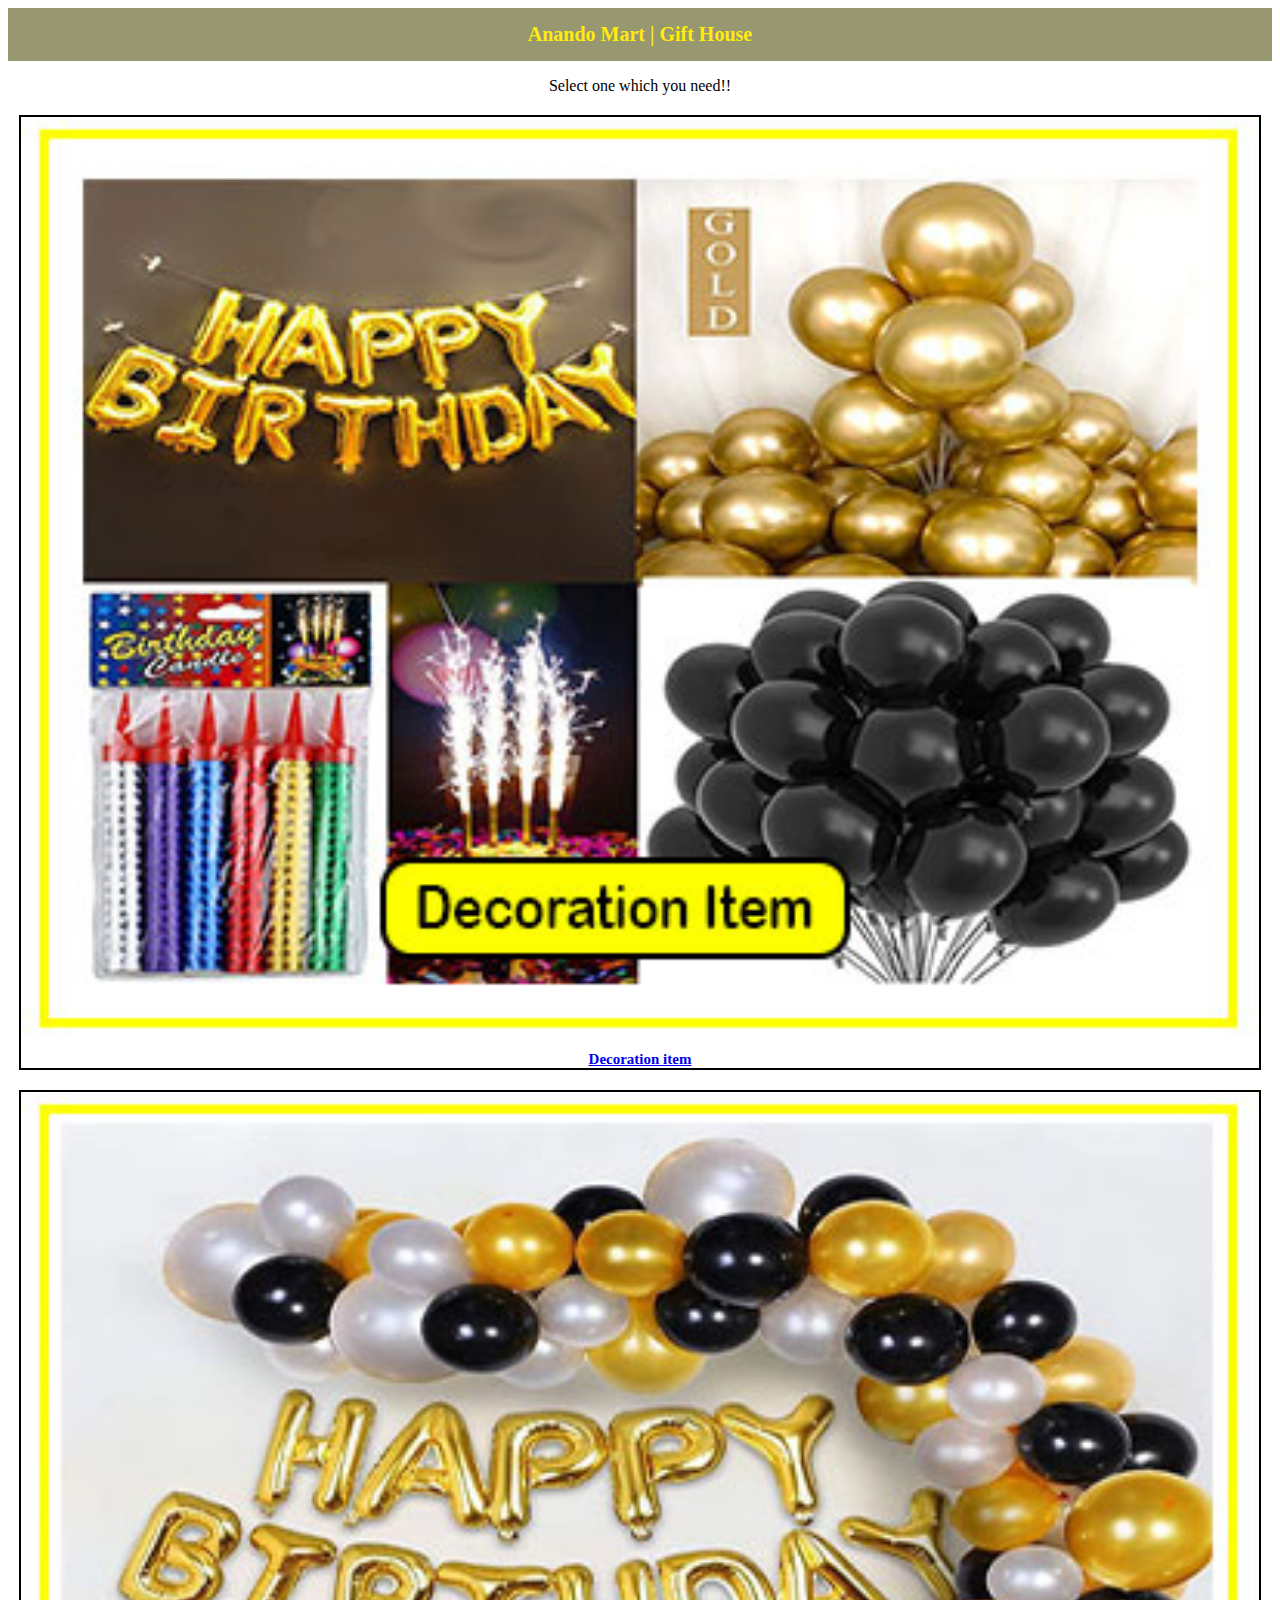
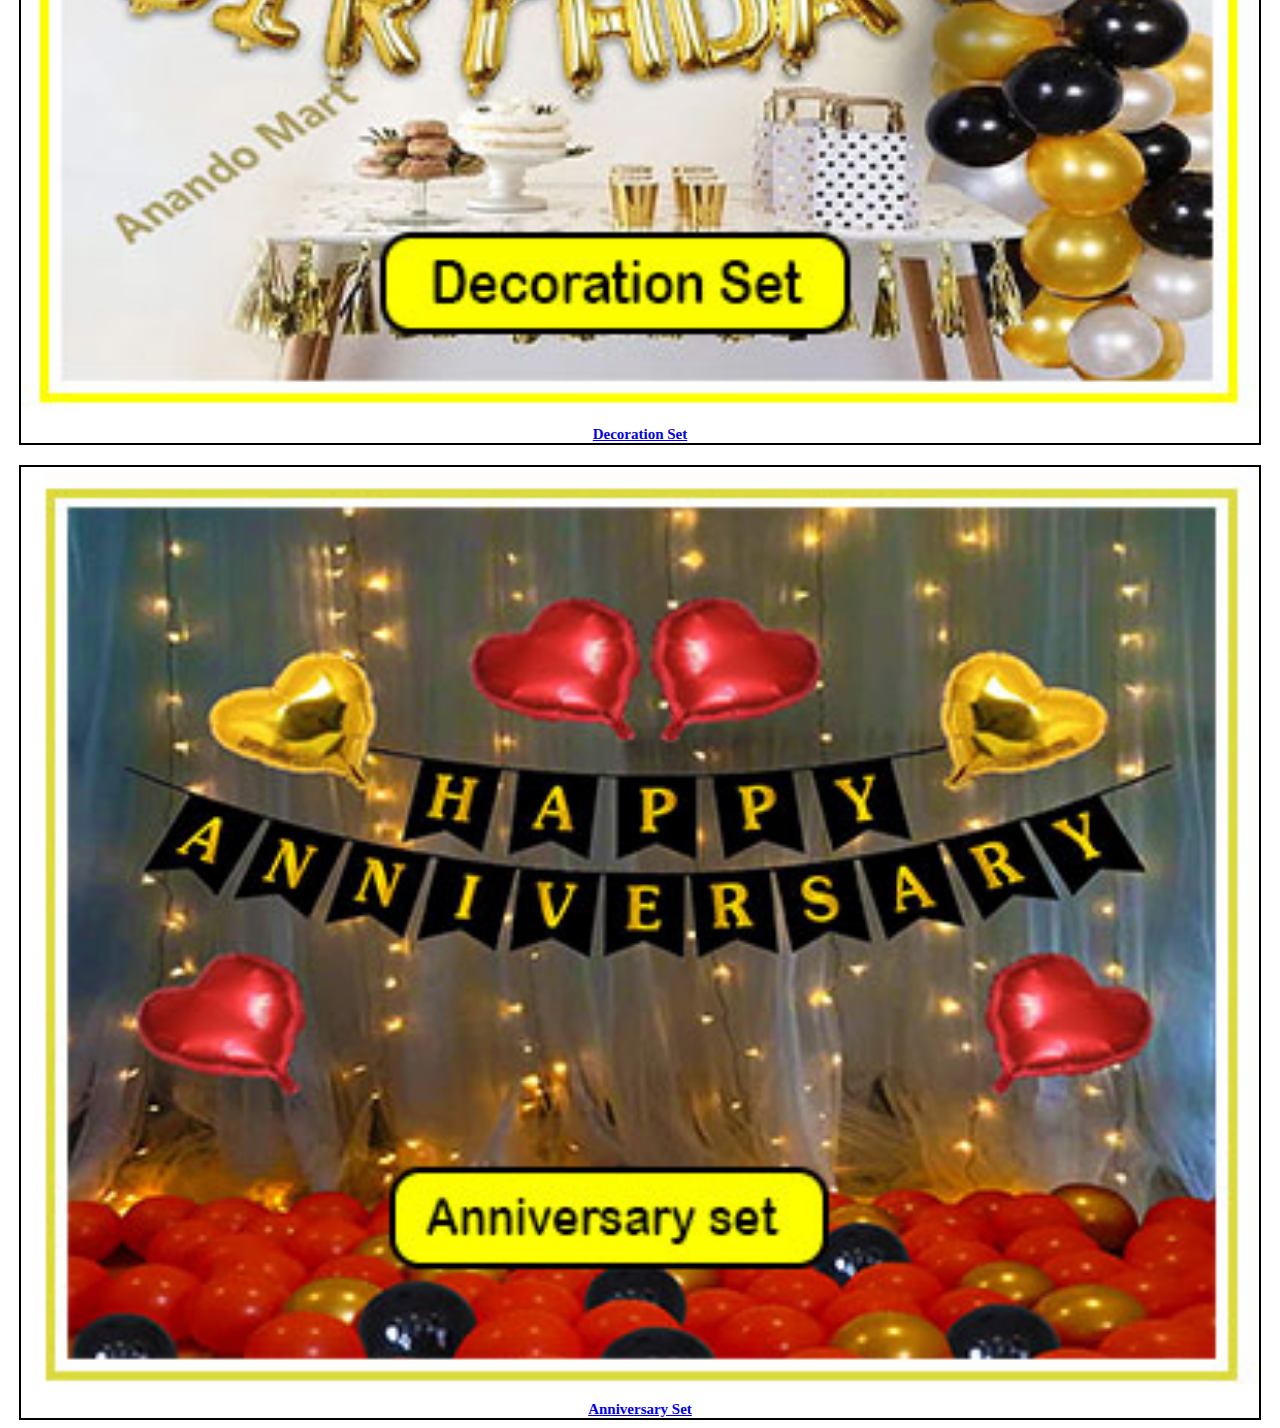
<file: index.html>
<!DOCTYPE html>
<html lang="en">
<head>
    <meta charset="UTF-8">
    <meta http-equiv="X-UA-Compatible" content="IE=edge">
    <meta name="viewport" content="width=device-width, initial-scale=1.0">
    <title>Anando Mart | Gift House</title>

    <link rel="stylesheet" href="style.css">
</head>
<body>
    

    <section class="headerSection">
        <header>
            <b>Anando Mart | Gift House</b>
        </header>
        <p class="tit">Select one which you need!!</p>
    </section>

    <section class="gallerySection">
        <a href="item.html">
            <div class="singleGallery">
                <div class="galleryImg">
                    <img src="home-page-img/decorationItem.jpg" alt="">
                </div>
                <div class="galleryTitle">
                    <small>Decoration item</small>
                </div>
            </div>
        </a>
    </section>

    <!--------------- DECORATION SET || ITEM --------------->

    <section class="gallerySection">
        <a href="set.html">
            <div class="singleGallery">
                <div class="galleryImg">
                    <img src="home-page-img/decorationSet.jpg" alt="">
                </div>
                <div class="galleryTitle">
                    <small>Decoration Set</small>
                </div>
            </div>
        </a>
    </section>

    <!--------------- AANIVERSARY SET --------------->

    <section class="gallerySection">
        <a href="avs.html">
            <div class="singleGallery">
                <div class="galleryImg">
                    <img src="home-page-img/anvs.jpg" alt="">
                </div>
                <div class="galleryTitle">
                    <small>Anniversary Set</small>
                </div>
            </div>
        </a>
    </section>

</body>
</html>
</file>
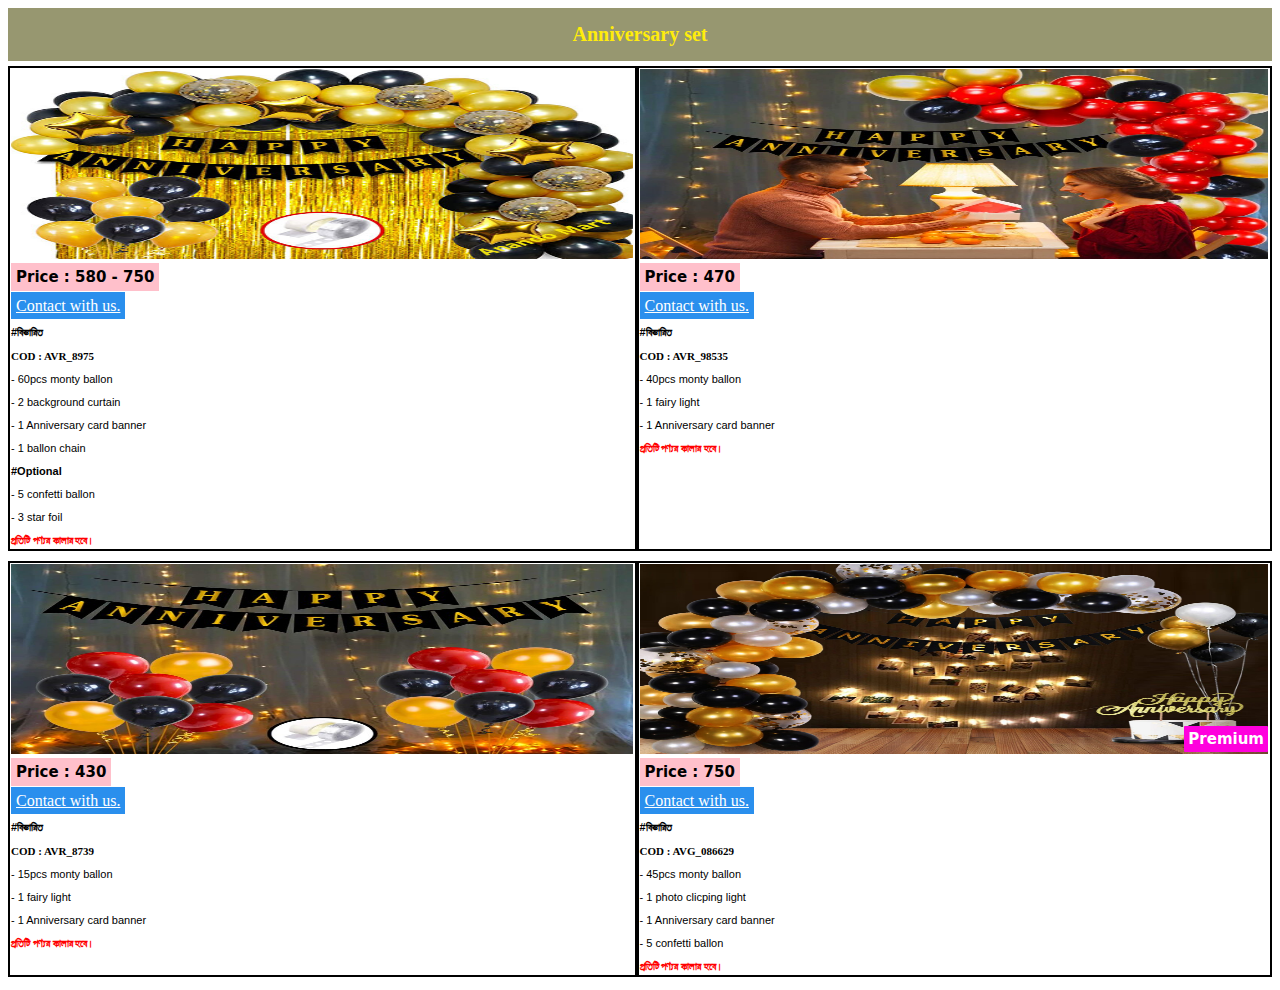
<file: avs.html>
<!DOCTYPE html>
<html lang="en">
<head>
    <meta charset="UTF-8">
    <meta http-equiv="X-UA-Compatible" content="IE=edge">
    <meta name="viewport" content="width=device-width, initial-scale=1.0">
    <title>Anniversary set</title>

    <link rel="stylesheet" href="style.css">
</head>
<body>
    

    <section class="itemHead">
        <header><b>Anniversary set</b></header>
    </section>

    <section class="itemProductArea">

        <div class="singleProduct"> <!-- COPY -->
            <div class="productImg">
                <img src="product-img/AVR_8975.jpg" alt=""> <!--- IMG HERE --->
            </div>
            <div class="productDetails">
                <div class="priceRange">
                    <b>Price : 580 - 750</b>
                    <div class="contactBox">
                        <a href="https://www.facebook.com/anandoOnlineShopping" class="contact">Contact with us.</a>
                    </div>
                </div>
                    <div class="detailsArea">
                    <p><b>#বিস্তারিত</b></p> <!-- NO -->


                    <b class="cod">COD : AVR_8975</b> <!-- SKU -->
                    <p>- 60pcs monty ballon</p>
                    <p>- 2 background curtain</p>
                    <p>- 1 Anniversary card banner</p>
                    <p>- 1 ballon chain</p>
                    <p><b>#Optional</b></p>
                    <p>- 5 confetti ballon</p>
                    <p>- 3 star foil</p>


                    <b class="red">প্রতিটি পণ্যর কালার হবে।</b><!-- NO -->
                </div>
            </div>
        </div>
        <div class="singleProduct"> <!-- COPY -->
            <div class="productImg">
                <img src="product-img/AVR_98535.jpg" alt=""> <!--- IMG HERE --->
            </div>
            <div class="productDetails">
                <div class="priceRange">
                    <b>Price : 470</b>
                    <div class="contactBox">
                        <a href="https://www.facebook.com/anandoOnlineShopping" class="contact">Contact with us.</a>
                    </div>
                </div>
                    <div class="detailsArea">
                    <p><b>#বিস্তারিত</b></p> <!-- NO -->


                    <b class="cod">COD : AVR_98535</b> <!-- SKU -->
                    <p>- 40pcs monty ballon</p>
                    <p>- 1 fairy light</p>
                    <p>- 1 Anniversary card banner</p>
                    <!-- <p><b>#Optional</b></p> -->


                    <b class="red">প্রতিটি পণ্যর কালার হবে।</b><!-- NO -->
                </div>
            </div>
        </div>
        <div class="singleProduct"> <!-- COPY -->
            <div class="productImg">
                <img src="product-img/AVR_8739.jpg" alt=""> <!--- IMG HERE --->
            </div>
            <div class="productDetails">
                <div class="priceRange">
                    <b>Price : 430</b>
                    <!-- <div class="prm">
                        <b class="pr">Premium</b>
                    </div> -->
                    <div class="contactBox">
                        <a href="https://www.facebook.com/anandoOnlineShopping" class="contact">Contact with us.</a>
                    </div>
                </div>
                    <div class="detailsArea">
                    <p><b>#বিস্তারিত</b></p> <!-- NO -->


                    <b class="cod">COD : AVR_8739</b> <!-- SKU -->
                    <p>- 15pcs monty ballon</p>
                    <p>- 1 fairy light</p>
                    <p>- 1 Anniversary card banner</p>
                    <!-- <p><b>#Optional</b></p> -->


                    <b class="red">প্রতিটি পণ্যর কালার হবে।</b><!-- NO -->
                </div>
            </div>
        </div>
        <div class="singleProduct"> <!-- COPY -->
            <div class="productImg">
                <img src="product-img/AVG_086629.jpg" alt=""> <!--- IMG HERE --->
            </div>
            <div class="productDetails">
                <div class="priceRange">
                    <b>Price : 750</b>
                    <div class="prm">
                        <b class="pr">Premium</b>
                    </div>
                    <div class="contactBox">
                        <a href="https://www.facebook.com/anandoOnlineShopping" class="contact">Contact with us.</a>
                    </div>
                </div>
                    <div class="detailsArea">
                    <p><b>#বিস্তারিত</b></p> <!-- NO -->


                    <b class="cod">COD : AVG_086629</b> <!-- SKU -->
                    <p>- 45pcs monty ballon</p>
                    <p>- 1 photo clicping light</p>
                    <p>- 1 Anniversary card banner</p>
                    <p>- 5 confetti ballon</p>
                    <!-- <p><b>#Optional</b></p> -->


                    <b class="red">প্রতিটি পণ্যর কালার হবে।</b><!-- NO -->
                </div>
            </div>
        </div>
        
        


        <!----------- DONT TOUC ----------->
    </section>


</body>
</html>
</file>
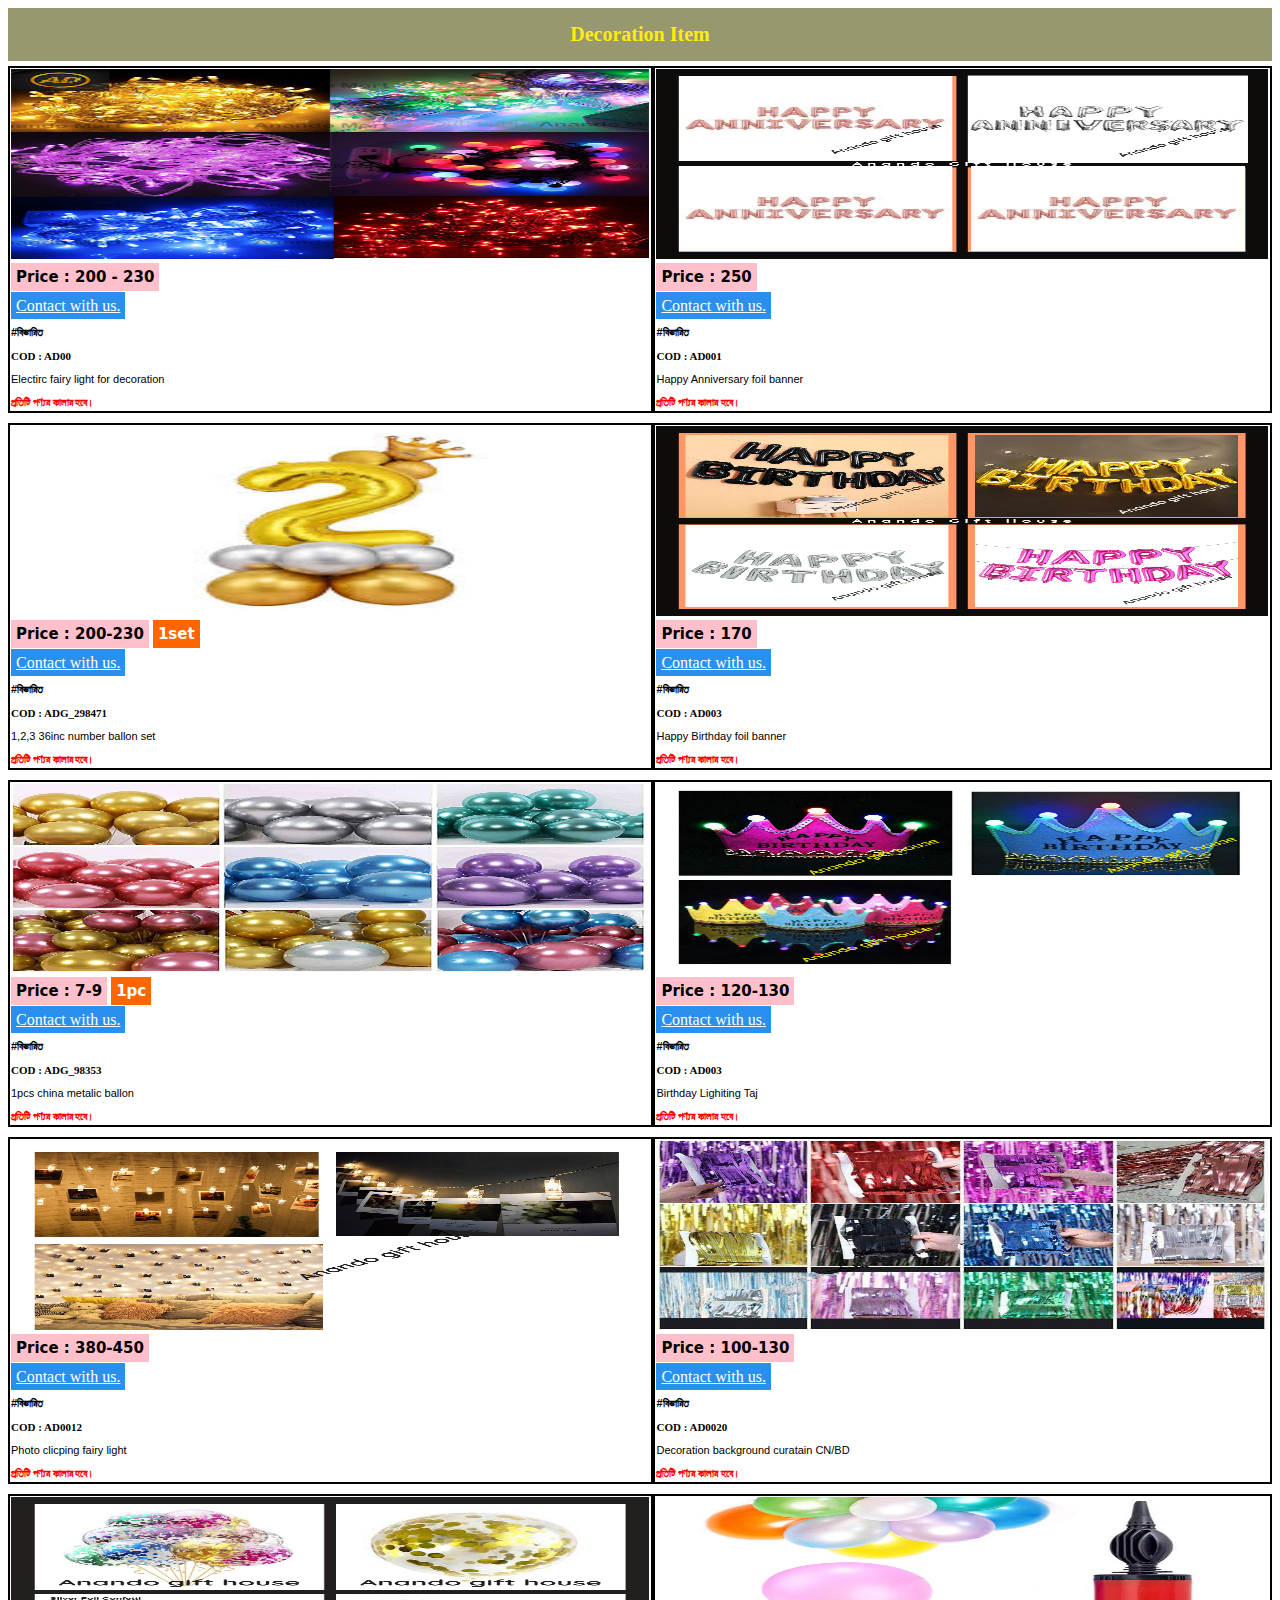
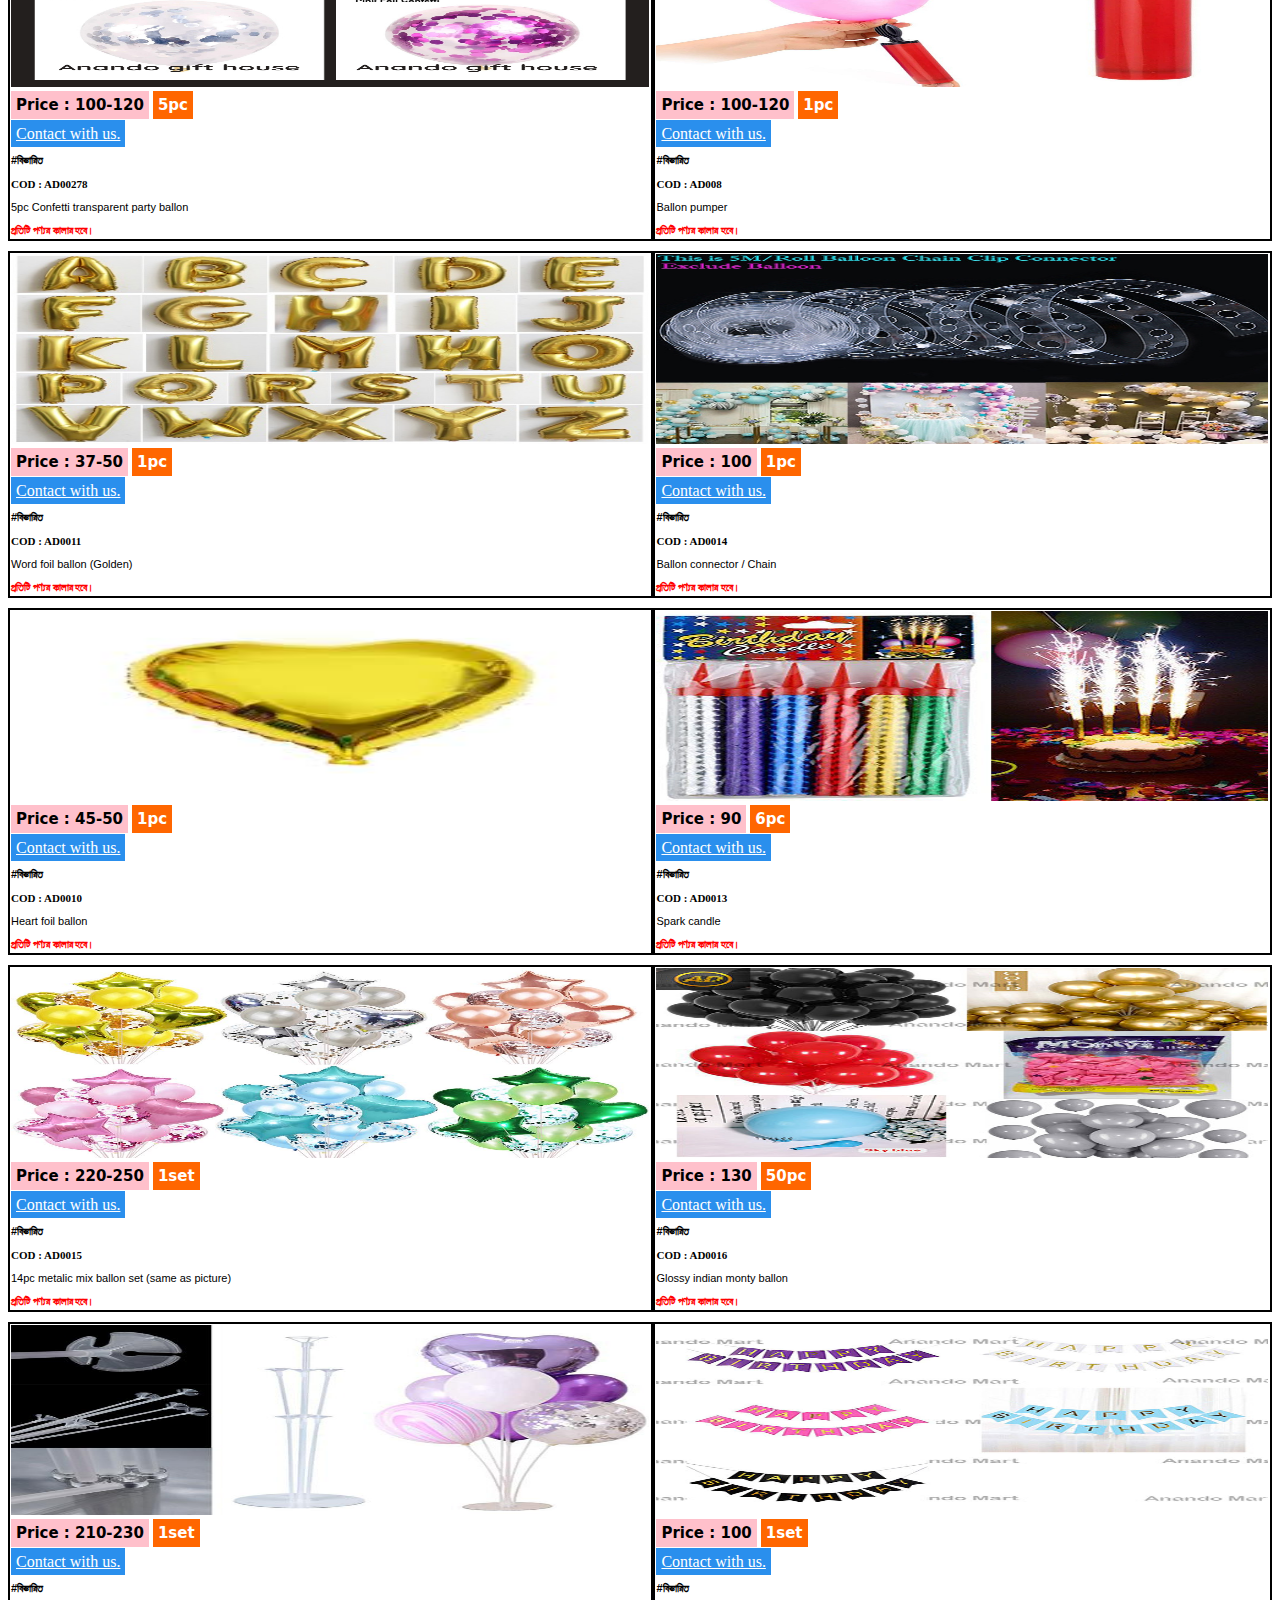
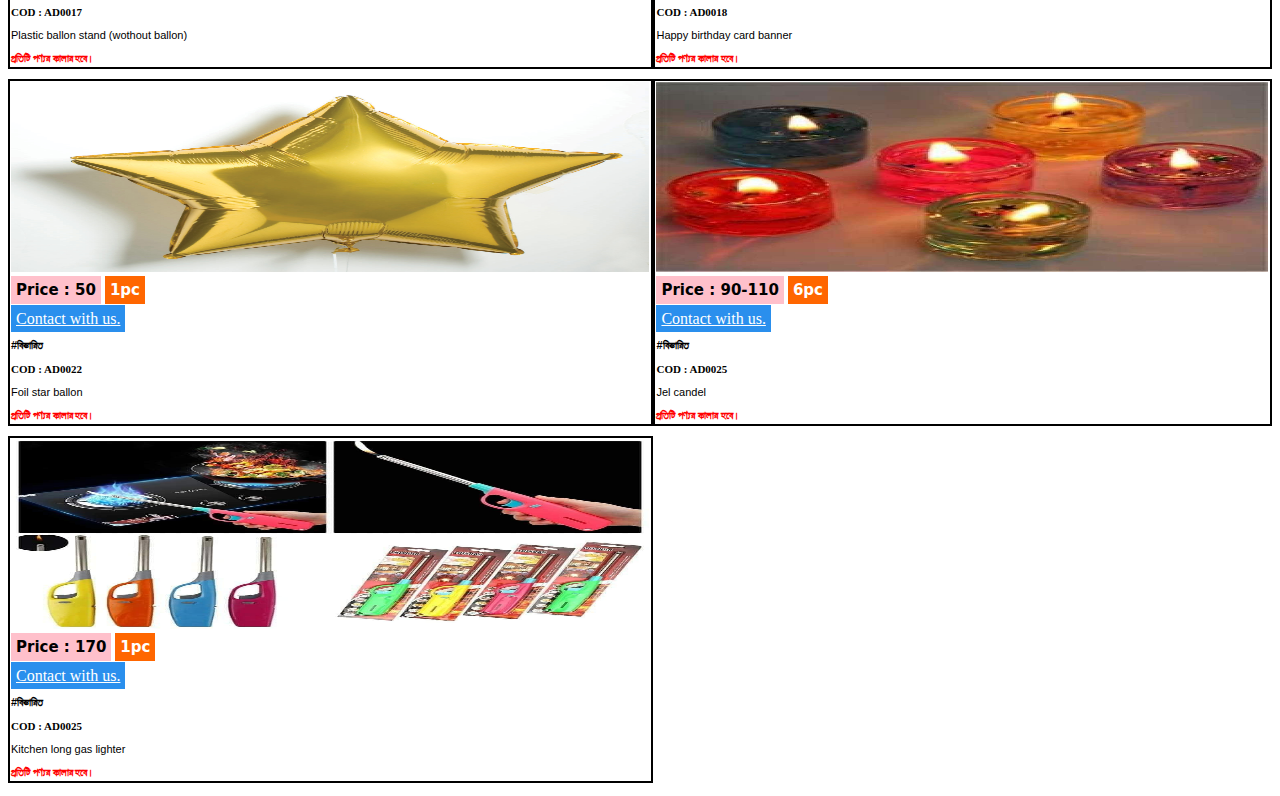
<file: item.html>
<!DOCTYPE html>
<html lang="en">
<head>
    <meta charset="UTF-8">
    <meta http-equiv="X-UA-Compatible" content="IE=edge">
    <meta name="viewport" content="width=device-width, initial-scale=1.0">
    <title>Decoration item</title>

    <link rel="stylesheet" href="style.css">
</head>
<body>
    

    <section class="itemHead">
        <header><b>Decoration Item</b></header>
    </section>

    <section class="itemProductArea">

        <div class="singleProduct"> <!-- COPY -->
            <div class="productImg">
                <img src="product-img/AD00.jpg" alt=""> <!--- IMG HERE --->
            </div>
            <div class="productDetails">
                <div class="priceRange">
                    <b>Price : 200 - 230</b>
                    <div class="contactBox">
                        <a href="https://www.facebook.com/anandoOnlineShopping" class="contact">Contact with us.</a>
                    </div>
                </div>
                    <div class="detailsArea">
                    <p><b>#বিস্তারিত</b></p> <!-- NO -->


                    <b class="cod">COD : AD00</b> <!-- SKU -->
                    <p>Electirc fairy light for decoration</p>


                    <b class="red">প্রতিটি পণ্যর কালার হবে।</b><!-- NO -->
                </div>
            </div>
        </div>
        <div class="singleProduct"> <!-- COPY -->
            <div class="productImg">
                <img src="product-img/AD001.jpg" alt=""> <!--- IMG HERE --->
            </div>
            <div class="productDetails">
                <div class="priceRange">
                    <b>Price : 250</b>
                    <div class="contactBox">
                        <a href="https://www.facebook.com/anandoOnlineShopping" class="contact">Contact with us.</a>
                    </div>
                </div>
                    <div class="detailsArea">
                    <p><b>#বিস্তারিত</b></p> <!-- NO -->


                    <b class="cod">COD : AD001</b> <!-- SKU -->
                    <p>Happy Anniversary foil banner</p>


                    <b class="red">প্রতিটি পণ্যর কালার হবে।</b><!-- NO -->
                </div>
            </div>
        </div>
        <div class="singleProduct"> <!-- COPY -->
            <div class="productImg">
                <img src="product-img/ADG_298471.jpg" alt=""> <!--- IMG HERE --->
            </div>
            <div class="productDetails">
                <div class="priceRange">
                    <b>Price : 200-230</b>

                    <b class="qtt">1set</b> <!-- QUNTITY -->

                    <div class="contactBox">
                        <a href="https://www.facebook.com/anandoOnlineShopping" class="contact">Contact with us.</a>
                    </div>
                </div>
                    <div class="detailsArea">
                    <p><b>#বিস্তারিত</b></p> <!-- NO -->


                    <b class="cod">COD : ADG_298471</b> <!-- SKU -->
                    <p>1,2,3 36inc number ballon set</p>


                    <b class="red">প্রতিটি পণ্যর কালার হবে।</b><!-- NO -->
                </div>
            </div>
        </div>
        <div class="singleProduct"> <!-- COPY -->
            <div class="productImg">
                <img src="product-img/AD003.jpg" alt=""> <!--- IMG HERE --->
            </div>
            <div class="productDetails">
                <div class="priceRange">
                    <b>Price : 170</b>
                    <div class="contactBox">
                        <a href="https://www.facebook.com/anandoOnlineShopping" class="contact">Contact with us.</a>
                    </div>
                </div>
                    <div class="detailsArea">
                    <p><b>#বিস্তারিত</b></p> <!-- NO -->


                    <b class="cod">COD : AD003</b> <!-- SKU -->
                    <p>Happy Birthday foil banner</p>


                    <b class="red">প্রতিটি পণ্যর কালার হবে।</b><!-- NO -->
                </div>
            </div>
        </div>
        <div class="singleProduct"> <!-- COPY -->
            <div class="productImg">
                <img src="product-img/ADG_98353.png" alt=""> <!--- IMG HERE --->
            </div>
            <div class="productDetails">
                <div class="priceRange">
                    <b>Price : 7-9</b>

                    <b class="qtt">1pc</b> <!-- QUNTITY -->

                    <div class="contactBox">
                        <a href="https://www.facebook.com/anandoOnlineShopping" class="contact">Contact with us.</a>
                    </div>
                </div>
                    <div class="detailsArea">
                    <p><b>#বিস্তারিত</b></p> <!-- NO -->


                    <b class="cod">COD : ADG_98353</b> <!-- SKU -->
                    <p>1pcs china metalic ballon</p>


                    <b class="red">প্রতিটি পণ্যর কালার হবে।</b><!-- NO -->
                </div>
            </div>
        </div>
        <div class="singleProduct"> <!-- COPY -->
            <div class="productImg">
                <img src="product-img/AD009.jpg" alt=""> <!--- IMG HERE --->
            </div>
            <div class="productDetails">
                <div class="priceRange">
                    <b>Price : 120-130</b>
                    <div class="contactBox">
                        <a href="https://www.facebook.com/anandoOnlineShopping" class="contact">Contact with us.</a>
                    </div>
                </div>
                    <div class="detailsArea">
                    <p><b>#বিস্তারিত</b></p> <!-- NO -->


                    <b class="cod">COD : AD003</b> <!-- SKU -->
                    <p>Birthday Lighiting Taj</p>


                    <b class="red">প্রতিটি পণ্যর কালার হবে।</b><!-- NO -->
                </div>
            </div>
        </div>
        <div class="singleProduct"> <!-- COPY -->
            <div class="productImg">
                <img src="product-img/AD0012.jpg" alt=""> <!--- IMG HERE --->
            </div>
            <div class="productDetails">
                <div class="priceRange">
                    <b>Price : 380-450</b>
                    <div class="contactBox">
                        <a href="https://www.facebook.com/anandoOnlineShopping" class="contact">Contact with us.</a>
                    </div>
                </div>
                    <div class="detailsArea">
                    <p><b>#বিস্তারিত</b></p> <!-- NO -->


                    <b class="cod">COD : AD0012</b> <!-- SKU -->
                    <p>Photo clicping fairy light</p>


                    <b class="red">প্রতিটি পণ্যর কালার হবে।</b><!-- NO -->
                </div>
            </div>
        </div>
        <div class="singleProduct"> <!-- COPY -->
            <div class="productImg">
                <img src="product-img/AD0020.jpg" alt=""> <!--- IMG HERE --->
            </div>
            <div class="productDetails">
                <div class="priceRange">
                    <b>Price : 100-130</b>
                    <div class="contactBox">
                        <a href="https://www.facebook.com/anandoOnlineShopping" class="contact">Contact with us.</a>
                    </div>
                </div>
                    <div class="detailsArea">
                    <p><b>#বিস্তারিত</b></p> <!-- NO -->


                    <b class="cod">COD : AD0020</b> <!-- SKU -->
                    <p>Decoration background curatain CN/BD</p>


                    <b class="red">প্রতিটি পণ্যর কালার হবে।</b><!-- NO -->
                </div>
            </div>
        </div>
        <div class="singleProduct"> <!-- COPY -->
            <div class="productImg">
                <img src="product-img/AD00278.jpg" alt=""> <!--- IMG HERE --->
            </div>
            <div class="productDetails">
                <div class="priceRange">
                    <b>Price : 100-120</b>

                    <b class="qtt">5pc</b> <!-- QUNTITY -->

                    <div class="contactBox">
                        <a href="https://www.facebook.com/anandoOnlineShopping" class="contact">Contact with us.</a>
                    </div>
                </div>
                    <div class="detailsArea">
                    <p><b>#বিস্তারিত</b></p> <!-- NO -->


                    <b class="cod">COD : AD00278</b> <!-- SKU -->
                    <p>5pc Confetti transparent party ballon</p>


                    <b class="red">প্রতিটি পণ্যর কালার হবে।</b><!-- NO -->
                </div>
            </div>
        </div>
        <div class="singleProduct"> <!-- COPY -->
            <div class="productImg">
                <img src="product-img/AD008.jpg" alt=""> <!--- IMG HERE --->
            </div>
            <div class="productDetails">
                <div class="priceRange">
                    <b>Price : 100-120</b>

                    <b class="qtt">1pc</b> <!-- QUNTITY -->

                    <div class="contactBox">
                        <a href="https://www.facebook.com/anandoOnlineShopping" class="contact">Contact with us.</a>
                    </div>
                </div>
                    <div class="detailsArea">
                    <p><b>#বিস্তারিত</b></p> <!-- NO -->


                    <b class="cod">COD : AD008</b> <!-- SKU -->
                    <p>Ballon pumper</p>


                    <b class="red">প্রতিটি পণ্যর কালার হবে।</b><!-- NO -->
                </div>
            </div>
        </div>
        <div class="singleProduct"> <!-- COPY -->
            <div class="productImg">
                <img src="product-img/AD0011.jpg" alt=""> <!--- IMG HERE --->
            </div>
            <div class="productDetails">
                <div class="priceRange">
                    <b>Price : 37-50</b>

                    <b class="qtt">1pc</b> <!-- QUNTITY -->

                    <div class="contactBox">
                        <a href="https://www.facebook.com/anandoOnlineShopping" class="contact">Contact with us.</a>
                    </div>
                </div>
                    <div class="detailsArea">
                    <p><b>#বিস্তারিত</b></p> <!-- NO -->


                    <b class="cod">COD : AD0011</b> <!-- SKU -->
                    <p>Word foil ballon (Golden)</p>


                    <b class="red">প্রতিটি পণ্যর কালার হবে।</b><!-- NO -->
                </div>
            </div>
        </div>
        <div class="singleProduct"> <!-- COPY -->
            <div class="productImg">
                <img src="product-img/AD0014.jpg" alt=""> <!--- IMG HERE --->
            </div>
            <div class="productDetails">
                <div class="priceRange">
                    <b>Price : 100</b>

                    <b class="qtt">1pc</b> <!-- QUNTITY -->

                    <div class="contactBox">
                        <a href="https://www.facebook.com/anandoOnlineShopping" class="contact">Contact with us.</a>
                    </div>
                </div>
                    <div class="detailsArea">
                    <p><b>#বিস্তারিত</b></p> <!-- NO -->


                    <b class="cod">COD : AD0014</b> <!-- SKU -->
                    <p>Ballon connector / Chain</p>


                    <b class="red">প্রতিটি পণ্যর কালার হবে।</b><!-- NO -->
                </div>
            </div>
        </div>
        <div class="singleProduct"> <!-- COPY -->
            <div class="productImg">
                <img src="product-img/AD0010.jfif" alt=""> <!--- IMG HERE --->
            </div>
            <div class="productDetails">
                <div class="priceRange">
                    <b>Price : 45-50</b>

                    <b class="qtt">1pc</b> <!-- QUNTITY -->

                    <div class="contactBox">
                        <a href="https://www.facebook.com/anandoOnlineShopping" class="contact">Contact with us.</a>
                    </div>
                </div>
                    <div class="detailsArea">
                    <p><b>#বিস্তারিত</b></p> <!-- NO -->


                    <b class="cod">COD : AD0010</b> <!-- SKU -->
                    <p>Heart foil ballon</p>


                    <b class="red">প্রতিটি পণ্যর কালার হবে।</b><!-- NO -->
                </div>
            </div>
        </div>
        <div class="singleProduct"> <!-- COPY -->
            <div class="productImg">
                <img src="product-img/AD0013.jpg" alt=""> <!--- IMG HERE --->
            </div>
            <div class="productDetails">
                <div class="priceRange">
                    <b>Price : 90</b>

                    <b class="qtt">6pc</b> <!-- QUNTITY -->

                    <div class="contactBox">
                        <a href="https://www.facebook.com/anandoOnlineShopping" class="contact">Contact with us.</a>
                    </div>
                </div>
                    <div class="detailsArea">
                    <p><b>#বিস্তারিত</b></p> <!-- NO -->


                    <b class="cod">COD : AD0013</b> <!-- SKU -->
                    <p>Spark candle</p>


                    <b class="red">প্রতিটি পণ্যর কালার হবে।</b><!-- NO -->
                </div>
            </div>
        </div>
        <div class="singleProduct"> <!-- COPY -->
            <div class="productImg">
                <img src="product-img/AD0015.jpeg" alt=""> <!--- IMG HERE --->
            </div>
            <div class="productDetails">
                <div class="priceRange">
                    <b>Price : 220-250</b>

                    <b class="qtt">1set</b> <!-- QUNTITY -->

                    <div class="contactBox">
                        <a href="https://www.facebook.com/anandoOnlineShopping" class="contact">Contact with us.</a>
                    </div>
                </div>
                    <div class="detailsArea">
                    <p><b>#বিস্তারিত</b></p> <!-- NO -->


                    <b class="cod">COD : AD0015</b> <!-- SKU -->
                    <p>14pc metalic mix ballon set (same as picture)</p>


                    <b class="red">প্রতিটি পণ্যর কালার হবে।</b><!-- NO -->
                </div>
            </div>
        </div>
        <div class="singleProduct"> <!-- COPY -->
            <div class="productImg">
                <img src="product-img/AD0016.jpg" alt=""> <!--- IMG HERE --->
            </div>
            <div class="productDetails">
                <div class="priceRange">
                    <b>Price : 130</b>

                    <b class="qtt">50pc</b> <!-- QUNTITY -->

                    <div class="contactBox">
                        <a href="https://www.facebook.com/anandoOnlineShopping" class="contact">Contact with us.</a>
                    </div>
                </div>
                    <div class="detailsArea">
                    <p><b>#বিস্তারিত</b></p> <!-- NO -->


                    <b class="cod">COD : AD0016</b> <!-- SKU -->
                    <p>Glossy indian monty ballon</p>


                    <b class="red">প্রতিটি পণ্যর কালার হবে।</b><!-- NO -->
                </div>
            </div>
        </div>
        <div class="singleProduct"> <!-- COPY -->
            <div class="productImg">
                <img src="product-img/AD0017.jpg" alt=""> <!--- IMG HERE --->
            </div>
            <div class="productDetails">
                <div class="priceRange">
                    <b>Price : 210-230</b>

                    <b class="qtt">1set</b> <!-- QUNTITY -->

                    <div class="contactBox">
                        <a href="https://www.facebook.com/anandoOnlineShopping" class="contact">Contact with us.</a>
                    </div>
                </div>
                    <div class="detailsArea">
                    <p><b>#বিস্তারিত</b></p> <!-- NO -->


                    <b class="cod">COD : AD0017</b> <!-- SKU -->
                    <p>Plastic ballon stand (wothout ballon)</p>


                    <b class="red">প্রতিটি পণ্যর কালার হবে।</b><!-- NO -->
                </div>
            </div>
        </div>
        <div class="singleProduct"> <!-- COPY -->
            <div class="productImg">
                <img src="product-img/AD0018.jpg" alt=""> <!--- IMG HERE --->
            </div>
            <div class="productDetails">
                <div class="priceRange">
                    <b>Price : 100</b>

                    <b class="qtt">1set</b> <!-- QUNTITY -->

                    <div class="contactBox">
                        <a href="https://www.facebook.com/anandoOnlineShopping" class="contact">Contact with us.</a>
                    </div>
                </div>
                    <div class="detailsArea">
                    <p><b>#বিস্তারিত</b></p> <!-- NO -->


                    <b class="cod">COD : AD0018</b> <!-- SKU -->
                    <p>Happy birthday card banner</p>


                    <b class="red">প্রতিটি পণ্যর কালার হবে।</b><!-- NO -->
                </div>
            </div>
        </div>
        <div class="singleProduct"> <!-- COPY -->
            <div class="productImg">
                <img src="product-img/AD0022.jpg" alt=""> <!--- IMG HERE --->
            </div>
            <div class="productDetails">
                <div class="priceRange">
                    <b>Price : 50</b>

                    <b class="qtt">1pc</b> <!-- QUNTITY -->

                    <div class="contactBox">
                        <a href="https://www.facebook.com/anandoOnlineShopping" class="contact">Contact with us.</a>
                    </div>
                </div>
                    <div class="detailsArea">
                    <p><b>#বিস্তারিত</b></p> <!-- NO -->


                    <b class="cod">COD : AD0022</b> <!-- SKU -->
                    <p>Foil star ballon</p>


                    <b class="red">প্রতিটি পণ্যর কালার হবে।</b><!-- NO -->
                </div>
            </div>
        </div>
        <div class="singleProduct"> <!-- COPY -->
            <div class="productImg">
                <img src="product-img/AD0025.jpg" alt=""> <!--- IMG HERE --->
            </div>
            <div class="productDetails">
                <div class="priceRange">
                    <b>Price : 90-110</b>

                    <b class="qtt">6pc</b> <!-- QUNTITY -->

                    <div class="contactBox">
                        <a href="https://www.facebook.com/anandoOnlineShopping" class="contact">Contact with us.</a>
                    </div>
                </div>
                    <div class="detailsArea">
                    <p><b>#বিস্তারিত</b></p> <!-- NO -->


                    <b class="cod">COD : AD0025</b> <!-- SKU -->
                    <p>Jel candel</p>


                    <b class="red">প্রতিটি পণ্যর কালার হবে।</b><!-- NO -->
                </div>
            </div>
        </div>
        <div class="singleProduct"> <!-- COPY -->
            <div class="productImg">
                <img src="product-img/AD0024.jpg" alt=""> <!--- IMG HERE --->
            </div>
            <div class="productDetails">
                <div class="priceRange">
                    <b>Price : 170</b>

                    <b class="qtt">1pc</b> <!-- QUNTITY -->

                    <div class="contactBox">
                        <a href="https://www.facebook.com/anandoOnlineShopping" class="contact">Contact with us.</a>
                    </div>
                </div>
                    <div class="detailsArea">
                    <p><b>#বিস্তারিত</b></p> <!-- NO -->


                    <b class="cod">COD : AD0025</b> <!-- SKU -->
                    <p>Kitchen long gas lighter</p>


                    <b class="red">প্রতিটি পণ্যর কালার হবে।</b><!-- NO -->
                </div>
            </div>
        </div>
        
        


        <!----------- DONT TOUC ----------->
    </section>


</body>
</html>
</file>
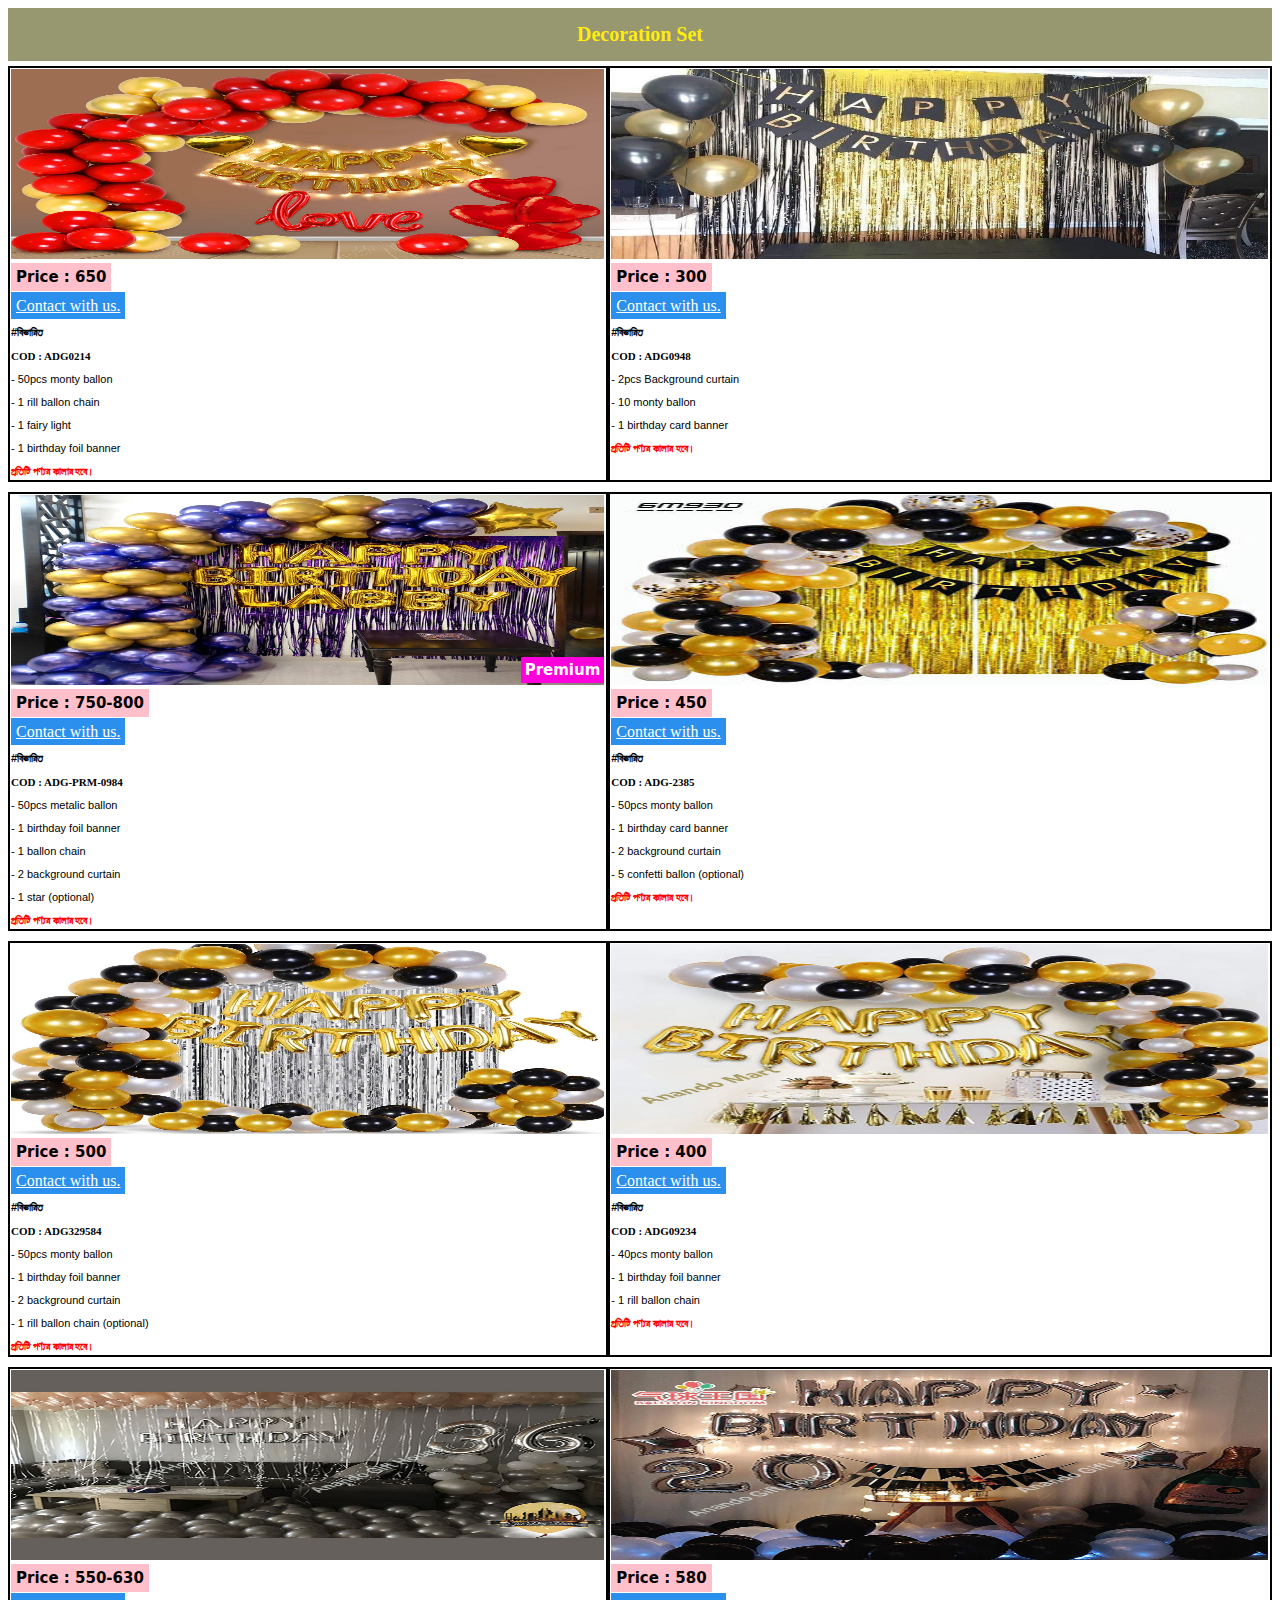
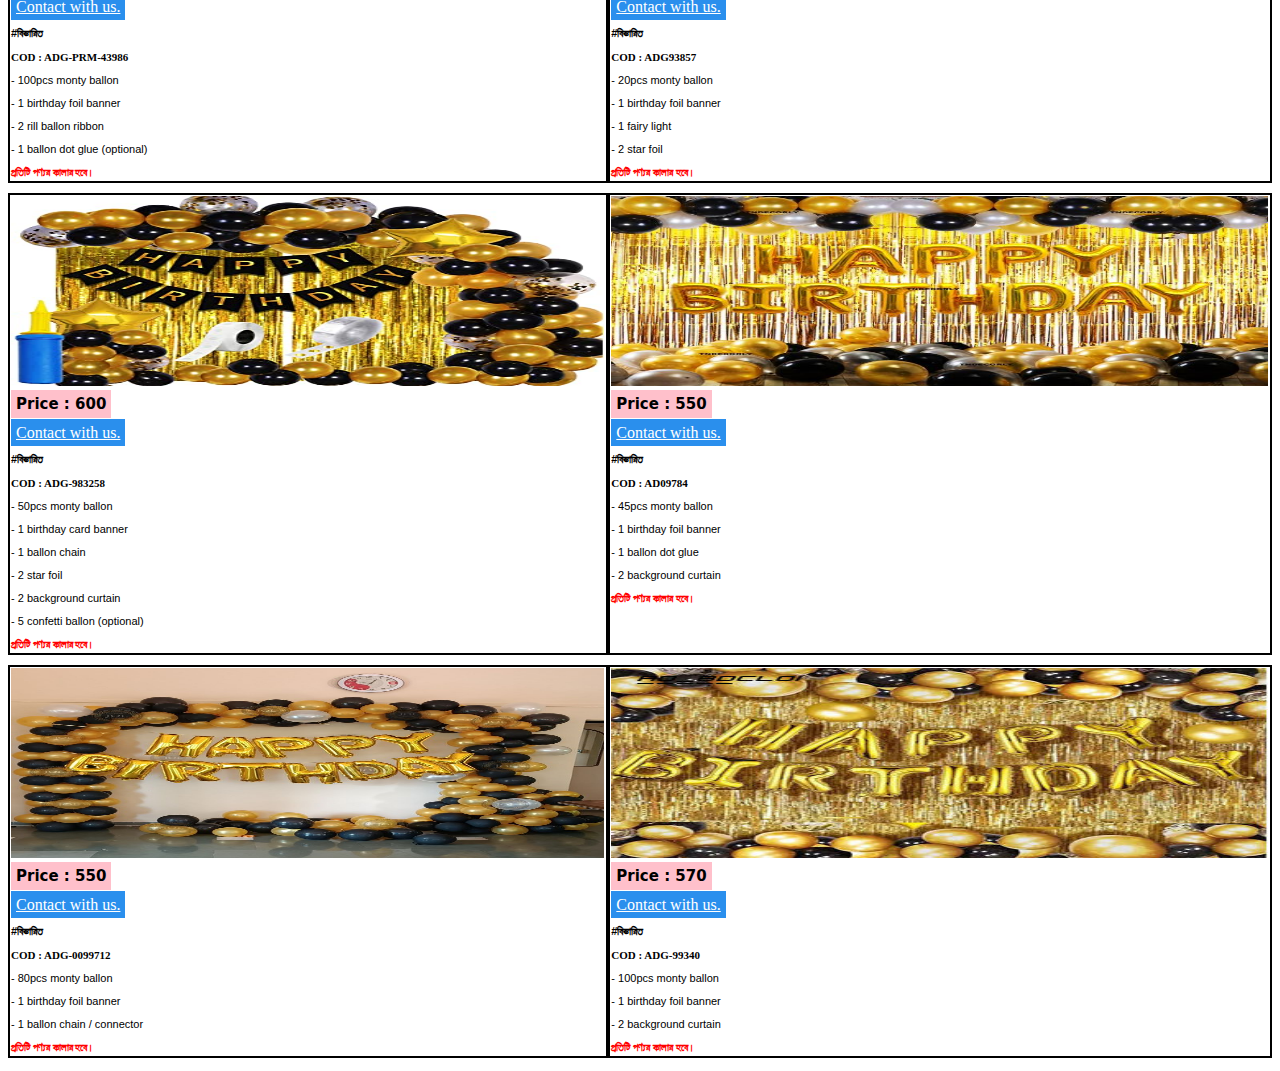
<file: set.html>
<!DOCTYPE html>
<html lang="en">
<head>
    <meta charset="UTF-8">
    <meta http-equiv="X-UA-Compatible" content="IE=edge">
    <meta name="viewport" content="width=device-width, initial-scale=1.0">
    <title>Decoration item</title>

    <link rel="stylesheet" href="style.css">
</head>
<body>
    

    <section class="itemHead">
        <header><b>Decoration Set</b></header>
    </section>

    <section class="itemProductArea">

        <div class="singleProduct"> <!-- COPY -->
            <div class="productImg">
                <img src="product-img/ADG0214.jpg" alt=""> <!--- IMG HERE --->
            </div>
            <div class="productDetails">
                <div class="priceRange">
                    <b>Price : 650</b>

                    <!-- <div class="prm">
                        <b class="pr">Premium</b>
                    </div> -->

                    <div class="contactBox">
                        <a href="https://www.facebook.com/anandoOnlineShopping" class="contact">Contact with us.</a>
                    </div>
                </div>
                    <div class="detailsArea">
                    <p><b>#বিস্তারিত</b></p> <!-- NO -->


                    <b class="cod">COD : ADG0214</b> <!-- SKU -->
                    <p>- 50pcs monty ballon</p>
                    <p>- 1 rill ballon chain</p>
                    <p>- 1 fairy light</p>
                    <p>- 1 birthday foil banner</p>


                    <b class="red">প্রতিটি পণ্যর কালার হবে।</b><!-- NO -->
                </div>
            </div>
        </div>
        <div class="singleProduct"> <!-- COPY -->
            <div class="productImg">
                <img src="product-img/ADG0948.jpg" alt=""> <!--- IMG HERE --->
            </div>
            <div class="productDetails">
                <div class="priceRange">
                    <b>Price : 300</b>

                    <!-- <div class="prm">
                        <b class="pr">Premium</b>
                    </div> -->

                    <div class="contactBox">
                        <a href="https://www.facebook.com/anandoOnlineShopping" class="contact">Contact with us.</a>
                    </div>
                </div>
                    <div class="detailsArea">
                    <p><b>#বিস্তারিত</b></p> <!-- NO -->


                    <b class="cod">COD : ADG0948</b> <!-- SKU -->
                    <p>- 2pcs Background curtain</p>
                    <p>- 10 monty ballon</p>
                    <p>- 1 birthday card banner</p>


                    <b class="red">প্রতিটি পণ্যর কালার হবে।</b><!-- NO -->
                </div>
            </div>
        </div>
        <div class="singleProduct"> <!-- COPY -->
            <div class="productImg">
                <img src="product-img/ADG-PRM-0984.jpg" alt=""> <!--- IMG HERE --->
            </div>
            <div class="productDetails">
                <div class="priceRange">
                    <b>Price : 750-800</b>
                    
                    <div class="prm">
                        <b class="pr">Premium</b>
                    </div>

                    <div class="contactBox">
                        <a href="https://www.facebook.com/anandoOnlineShopping" class="contact">Contact with us.</a>
                    </div>
                </div>
                    <div class="detailsArea">
                    <p><b>#বিস্তারিত</b></p> <!-- NO -->


                    <b class="cod">COD : ADG-PRM-0984</b> <!-- SKU -->
                    <p>- 50pcs metalic ballon</p>
                    <p>- 1 birthday foil banner</p>
                    <p>- 1 ballon chain</p>
                    <p>- 2 background curtain</p>
                    <p>- 1 star (optional)</p>


                    <b class="red">প্রতিটি পণ্যর কালার হবে।</b><!-- NO -->
                </div>
            </div>
        </div>
        <div class="singleProduct"> <!-- COPY -->
            <div class="productImg">
                <img src="product-img/ADG-2385.jpg" alt=""> <!--- IMG HERE --->
            </div>
            <div class="productDetails">
                <div class="priceRange">
                    <b>Price : 450</b>
                    
                    <!-- <div class="prm">
                        <b class="pr">Premium</b>
                    </div> -->

                    <div class="contactBox">
                        <a href="https://www.facebook.com/anandoOnlineShopping" class="contact">Contact with us.</a>
                    </div>
                </div>
                    <div class="detailsArea">
                    <p><b>#বিস্তারিত</b></p> <!-- NO -->


                    <b class="cod">COD : ADG-2385</b> <!-- SKU -->
                    <p>- 50pcs monty ballon</p>
                    <p>- 1 birthday card banner</p>
                    <p>- 2 background curtain</p>
                    <p>- 5 confetti ballon (optional)</p>


                    <b class="red">প্রতিটি পণ্যর কালার হবে।</b><!-- NO -->
                </div>
            </div>
        </div>
        <div class="singleProduct"> <!-- COPY -->
            <div class="productImg">
                <img src="product-img/ADG329584.jpg" alt=""> <!--- IMG HERE --->
            </div>
            <div class="productDetails">
                <div class="priceRange">
                    <b>Price : 500</b>
                    
                    <!-- <div class="prm">
                        <b class="pr">Premium</b>
                    </div> -->

                    <div class="contactBox">
                        <a href="https://www.facebook.com/anandoOnlineShopping" class="contact">Contact with us.</a>
                    </div>
                </div>
                    <div class="detailsArea">
                    <p><b>#বিস্তারিত</b></p> <!-- NO -->


                    <b class="cod">COD : ADG329584</b> <!-- SKU -->
                    <p>- 50pcs monty ballon</p>
                    <p>- 1 birthday foil banner</p>
                    <p>- 2 background curtain</p>
                    <p>- 1 rill ballon chain (optional)</p>


                    <b class="red">প্রতিটি পণ্যর কালার হবে।</b><!-- NO -->
                </div>
            </div>
        </div>
        <div class="singleProduct"> <!-- COPY -->
            <div class="productImg">
                <img src="product-img/ADG09234.jpg" alt=""> <!--- IMG HERE --->
            </div>
            <div class="productDetails">
                <div class="priceRange">
                    <b>Price : 400</b>
                    
                    <!-- <div class="prm">
                        <b class="pr">Premium</b>
                    </div> -->

                    <div class="contactBox">
                        <a href="https://www.facebook.com/anandoOnlineShopping" class="contact">Contact with us.</a>
                    </div>
                </div>
                    <div class="detailsArea">
                    <p><b>#বিস্তারিত</b></p> <!-- NO -->


                    <b class="cod">COD : ADG09234</b> <!-- SKU -->
                    <p>- 40pcs monty ballon</p>
                    <p>- 1 birthday foil banner</p>
                    <p>- 1 rill ballon chain</p>


                    <b class="red">প্রতিটি পণ্যর কালার হবে।</b><!-- NO -->
                </div>
            </div>
        </div>
        <div class="singleProduct"> <!-- COPY -->
            <div class="productImg">
                <img src="product-img/ADG-PRM-43986.jpg" alt=""> <!--- IMG HERE --->
            </div>
            <div class="productDetails">
                <div class="priceRange">
                    <b>Price : 550-630</b>
                    
                    <!-- <div class="prm">
                        <b class="pr">Premium</b>
                    </div> -->

                    <div class="contactBox">
                        <a href="https://www.facebook.com/anandoOnlineShopping" class="contact">Contact with us.</a>
                    </div>
                </div>
                    <div class="detailsArea">
                    <p><b>#বিস্তারিত</b></p> <!-- NO -->


                    <b class="cod">COD : ADG-PRM-43986</b> <!-- SKU -->
                    <p>- 100pcs monty ballon</p>
                    <p>- 1 birthday foil banner</p>
                    <p>- 2 rill ballon ribbon</p>
                    <p>- 1 ballon dot glue (optional)</p>


                    <b class="red">প্রতিটি পণ্যর কালার হবে।</b><!-- NO -->
                </div>
            </div>
        </div>
        <div class="singleProduct"> <!-- COPY -->
            <div class="productImg">
                <img src="product-img/ADG93857.jpg" alt=""> <!--- IMG HERE --->
            </div>
            <div class="productDetails">
                <div class="priceRange">
                    <b>Price : 580</b>
                    
                    <!-- <div class="prm">
                        <b class="pr">Premium</b>
                    </div> -->

                    <div class="contactBox">
                        <a href="https://www.facebook.com/anandoOnlineShopping" class="contact">Contact with us.</a>
                    </div>
                </div>
                    <div class="detailsArea">
                    <p><b>#বিস্তারিত</b></p> <!-- NO -->


                    <b class="cod">COD : ADG93857</b> <!-- SKU -->
                    <p>- 20pcs monty ballon</p>
                    <p>- 1 birthday foil banner</p>
                    <p>- 1 fairy light</p>
                    <p>- 2 star foil</p>


                    <b class="red">প্রতিটি পণ্যর কালার হবে।</b><!-- NO -->
                </div>
            </div>
        </div>
        <div class="singleProduct"> <!-- COPY -->
            <div class="productImg">
                <img src="product-img/ADG-983258.jpg" alt=""> <!--- IMG HERE --->
            </div>
            <div class="productDetails">
                <div class="priceRange">
                    <b>Price : 600</b>
                    
                    <!-- <div class="prm">
                        <b class="pr">Premium</b>
                    </div> -->

                    <div class="contactBox">
                        <a href="https://www.facebook.com/anandoOnlineShopping" class="contact">Contact with us.</a>
                    </div>
                </div>
                    <div class="detailsArea">
                    <p><b>#বিস্তারিত</b></p> <!-- NO -->


                    <b class="cod">COD : ADG-983258</b> <!-- SKU -->
                    <p>- 50pcs monty ballon</p>
                    <p>- 1 birthday card banner</p>
                    <p>- 1 ballon chain</p>
                    <p>- 2 star foil</p>
                    <p>- 2 background curtain</p>
                    <p>- 5 confetti ballon (optional)</p>


                    <b class="red">প্রতিটি পণ্যর কালার হবে।</b><!-- NO -->
                </div>
            </div>
        </div>
        <div class="singleProduct"> <!-- COPY -->
            <div class="productImg">
                <img src="product-img/AD09784.jpeg" alt=""> <!--- IMG HERE --->
            </div>
            <div class="productDetails">
                <div class="priceRange">
                    <b>Price : 550</b>
                    
                    <!-- <div class="prm">
                        <b class="pr">Premium</b>
                    </div> -->

                    <div class="contactBox">
                        <a href="https://www.facebook.com/anandoOnlineShopping" class="contact">Contact with us.</a>
                    </div>
                </div>
                    <div class="detailsArea">
                    <p><b>#বিস্তারিত</b></p> <!-- NO -->


                    <b class="cod">COD : AD09784</b> <!-- SKU -->
                    <p>- 45pcs monty ballon</p>
                    <p>- 1 birthday foil banner</p>
                    <p>- 1 ballon dot glue</p>
                    <p>- 2 background curtain</p>


                    <b class="red">প্রতিটি পণ্যর কালার হবে।</b><!-- NO -->
                </div>
            </div>
        </div>
        <div class="singleProduct"> <!-- COPY -->
            <div class="productImg">
                <img src="product-img/ADG-0099712.jpg" alt=""> <!--- IMG HERE --->
            </div>
            <div class="productDetails">
                <div class="priceRange">
                    <b>Price : 550</b>
                    
                    <!-- <div class="prm">
                        <b class="pr">Premium</b>
                    </div> -->

                    <div class="contactBox">
                        <a href="https://www.facebook.com/anandoOnlineShopping" class="contact">Contact with us.</a>
                    </div>
                </div>
                    <div class="detailsArea">
                    <p><b>#বিস্তারিত</b></p> <!-- NO -->


                    <b class="cod">COD : ADG-0099712</b> <!-- SKU -->
                    <p>- 80pcs monty ballon</p>
                    <p>- 1 birthday foil banner</p>
                    <p>- 1 ballon chain / connector</p>


                    <b class="red">প্রতিটি পণ্যর কালার হবে।</b><!-- NO -->
                </div>
            </div>
        </div>
        <div class="singleProduct"> <!-- COPY -->
            <div class="productImg">
                <img src="product-img/ADG-99340.jpg" alt=""> <!--- IMG HERE --->
            </div>
            <div class="productDetails">
                <div class="priceRange">
                    <b>Price : 570</b>
                    
                    <!-- <div class="prm">
                        <b class="pr">Premium</b>
                    </div> -->

                    <div class="contactBox">
                        <a href="https://www.facebook.com/anandoOnlineShopping" class="contact">Contact with us.</a>
                    </div>
                </div>
                    <div class="detailsArea">
                    <p><b>#বিস্তারিত</b></p> <!-- NO -->


                    <b class="cod">COD : ADG-99340</b> <!-- SKU -->
                    <p>- 100pcs monty ballon</p>
                    <p>- 1 birthday foil banner</p>
                    <p>- 2 background curtain</p>


                    <b class="red">প্রতিটি পণ্যর কালার হবে।</b><!-- NO -->
                </div>
            </div>
        </div>
        
        


        <!----------- DONT TOUC ----------->
    </section>


</body>
</html>
</file>
<file: style.css>
header {
    background: #979770;
    text-align: center;
    padding: 15px;
    font-size: 20px;
    font-family: cursive;
    color: #ffec0b;
}

img{
    width: 100%;
    height: auto;
}
.headerSection{
    margin: auto !important;
    text-align: center;
}
.singleGallery{
    margin-top: 20px !important;
    margin-bottom: 20px;
    width: 98%;
    border: 2px solid black;
    margin: auto;
}
.galleryTitle{
    text-align: center;
    font-weight: bold;
}
.galleryTitle small{
    font-size: 15px;
}



/* ############## END HOME PAGE ############## */



/* DECORATION SET */

.itemProductArea{
    display: grid;
    grid-template-columns: auto auto;
}
.singleProduct{
    margin: 5px 0px 5px 0;
    border: 2px solid black;
    padding: 1px 2px 2px 1px;
}
.singleProduct img{
    height: 190px;
}
.priceRange{
    margin-bottom: 3px;
    margin-top: 5px;
    display: block;
}
.priceRange b{
    background: pink;
    padding: 5px;
    font-family: system-ui;
    font-size: 15px;
}
.contact{
    background: #2A8FED;
    padding: 5px;
    text-align: end !important;
    color: white;
}
.contactBox{
    display: block;
    margin-top: 11px;
}
.detailsArea{
    font-size: 11px;
}
.red{
    color: red;
}
.detailsArea p {
    font-family: 'Trebuchet MS', 'Lucida Sans Unicode', 'Lucida Grande', 'Lucida Sans', Arial, sans-serif;
}
.priceRange .qtt{
    background: rgb(255, 102, 0) !important;
    color: white;
}
.pr{
    background: rgb(255, 0, 221) !important;
    color: #ffffff;
    border-radius: 1px;
    padding: 4px !important;
}
.prm{
    margin-top: 11px;
    position: absolute;
    /* left: -1.5px; */
    top: -44px;
    right: 0;
}
.productDetails{
    position: relative;
}
</file>
